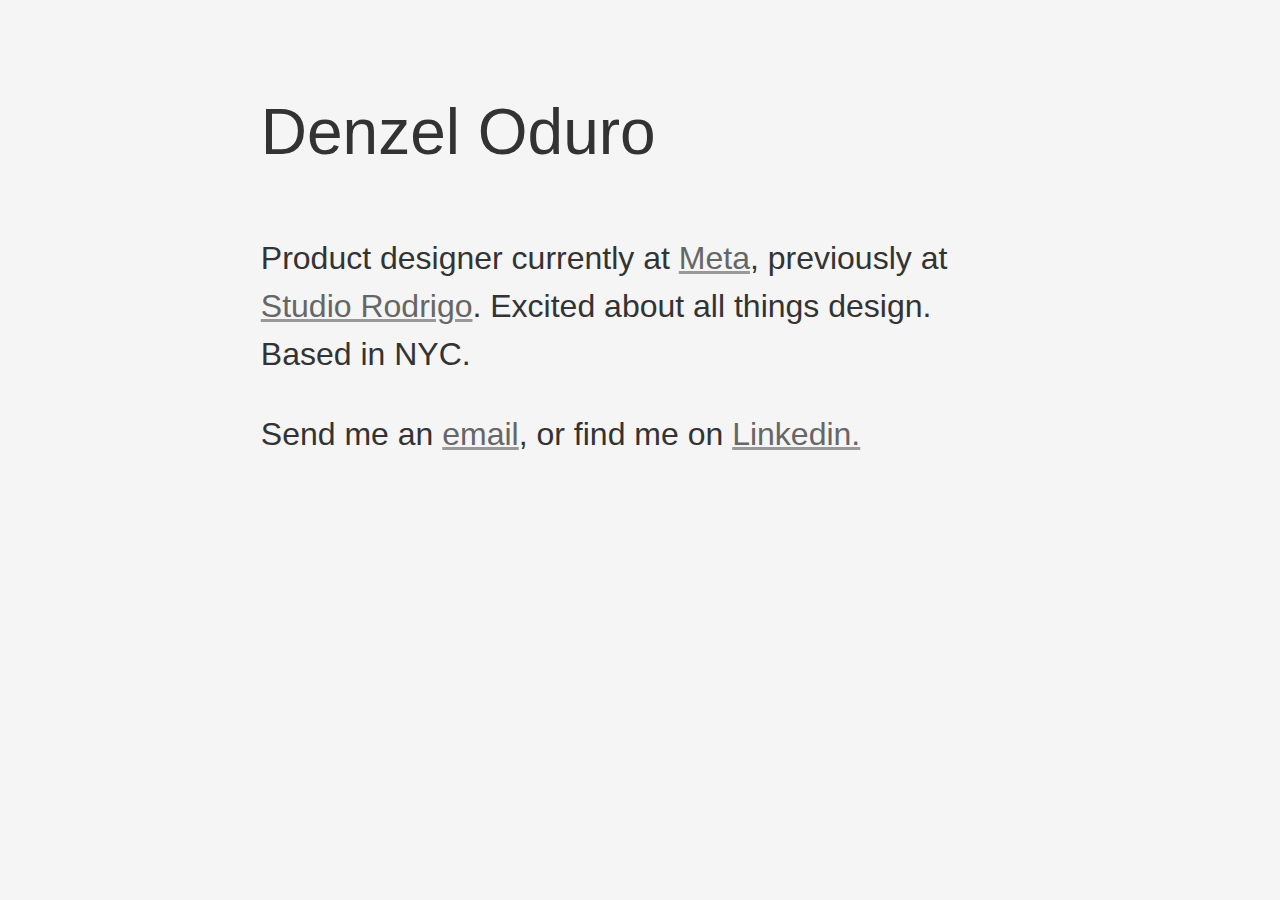
<file: index.html>
<!DOCTYPE html>
<html>
<head>
	<title>Denzel Oduro</title>
	<link rel="stylesheet" type="text/css" href="denzel_portfolio_style_sheet.css">

	<meta name="viewport" content="width=device-width, initial-scale=1.0">
	   <style>

   </style>
</head>
<body style="background-color:#F5F5F5;
			padding-top: 24px;">	
	<div class="body">
		<div class="body-container">
			<div class="h1">
			<p> Denzel Oduro </p>
			</div>
			<div class="body-large"> <p> Product designer currently at <a href="https://design.facebook.com/" target="_blank" rel="noopener noreferrer">Meta</a>, previously at <a href="https://studiorodrigo.com/" target="_blank" rel="noopener noreferrer">Studio Rodrigo</a>. Excited about all things design. Based in NYC.</p> 
			<p>Send me an <a href="mailto: denzeloduro1@gmail.com" target="_blank" rel="noopener noreferrer">email</a>, or find me on <a href="https://linkedin.com/in/denzeloduro/" target="_blank" rel="noopener noreferrer">Linkedin.</a></p>
			</div>
		</div>
	</div>
</body>
</html>
</file>
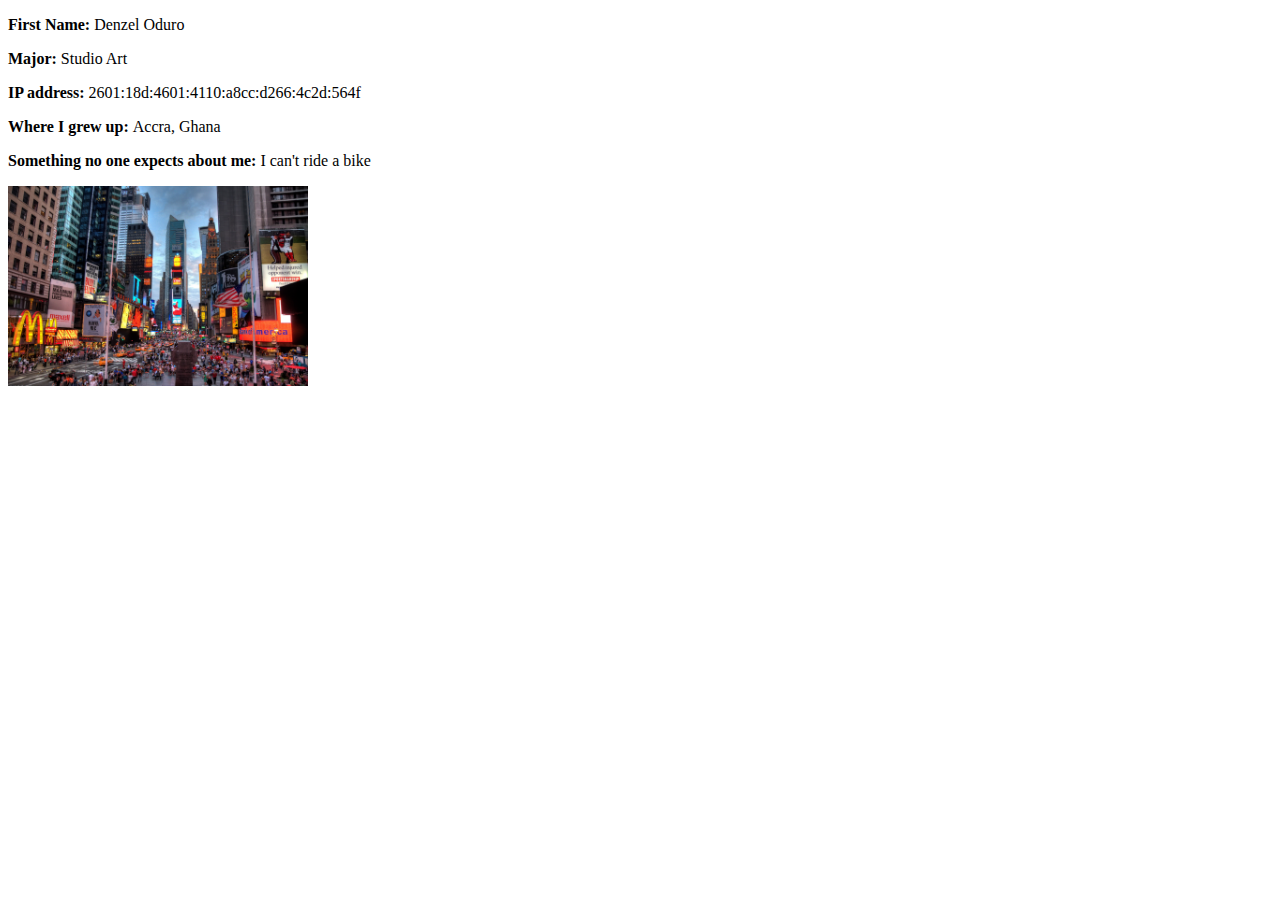
<file: hw1/index.html>
<!DOCTYPE html>
<html>
<head>
	<title>About me</title>
</head>
<body>
<p> <strong> First Name: </strong> Denzel Oduro </p>
<p> <strong> Major: </strong> Studio Art </p>
<p> <strong> IP address: </strong>2601:18d:4601:4110:a8cc:d266:4c2d:564f </p>
<p> <strong> Where I grew up: </strong>Accra, Ghana </p>
<p> <strong> Something no one expects about me: </strong>I can't ride a bike </p>
<img src="images/nyc.jpg" alt = "My Favorite Place" width="300">

</body>
</html>
</file>
<file: denzel_portfolio_style_sheet.css>
/*body*/
/*
.body{
	background:#F5F5F5;
	padding-top: 80px;
}
*/

.h1{
	font: 4rem Graphik, Inter, Source Sans Pro, Helvetica, sans-serif;
	font-weight: 500;
	line-height:1.15;
	color: #333333;
	clear: both;
}
.body-large{
	font: 2rem Graphik, Inter, Source Sans Pro, Helvetica, sans-serif;
	line-height:1.5;
	color: #333333;
	clear: both;
}

.body-container{
	width: 60%;
	margin: auto;
}

@media screen and (max-width: 800px) {
  .body-container {
    width: 80%;
  }
  .body-large {
  	font-size: 1.75rem;
  }
    .h1 {
  	font-size: 3rem;
  }
}


@media screen and (max-width: 479px) {
  .body-container {
    width: 88%;
  }
   .body-large{
  	font-size: 1.75rem;
  }

}

/* unvisited link */
a:link {
  color: #666666;
  text-decoration: underline;
  text-decoration-color: #999999;
}


/* visited link 
a:visited {
  color: #666666;
}
*/


/* mouse over link */
a:hover {
  color: #666666;
  text-decoration: underline;
  text-decoration-color:#333333;
}

/*
.hover-underline-animation {
  display: inline-block;
  position: relative;
  color: #666666;
}

.hover-underline-animation::after {
  content: '';
  position: absolute;
  width: 100%;
  transform: scaleX(0);
  height: 2px;
  bottom: 0;
  left: 0;
  background-color: #666666;
  transform-origin: bottom right;
  transition: transform 0.25s ease-out;
}

.hover-underline-animation:hover::after {
  transform: scaleX(1);
  transform-origin: bottom left;
}

*/

/* selected link 
a:active {
  color: blue;
}
*/

.footer{
  color:#333333;
  background:#F5F5F5;
  font: 20px Graphik, Inter, Source Sans Pro, Helvetica, sans-serif;
  margin-top: 30px;
  float: left;
  /*
  padding: 20px 10px;
  */
  box-sizing: border-box;
  bottom:0;

}
</file>
